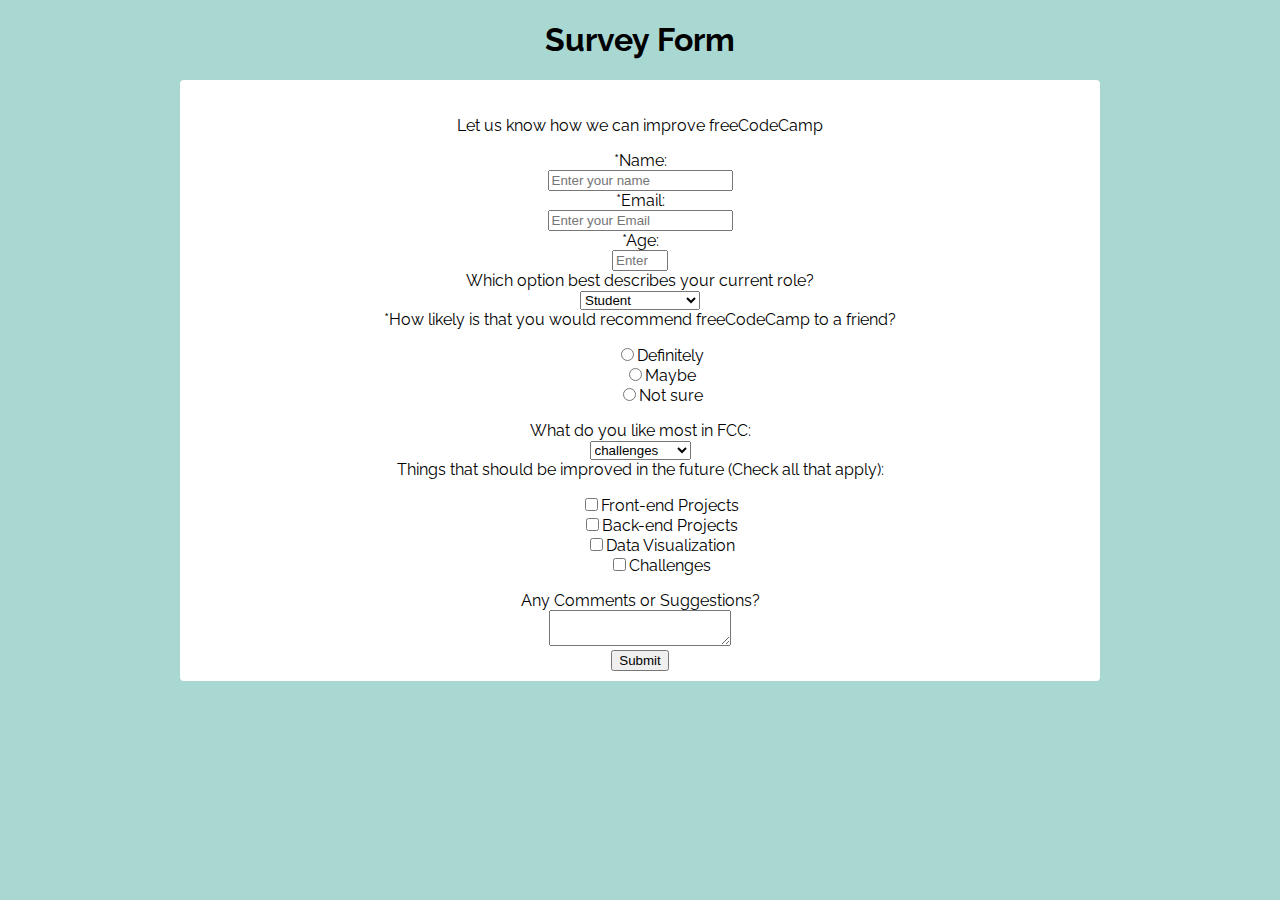
<file: Responsive Web Design Projects/Survey Form/index.html>
<!DOCTYPE html>
<html>

<head>
    <meta charset="utf-8">
    <meta http-equiv="X-UA-Compatible" content="IE=edge">
    <meta name="viewport" content="width=device-width, initial-scale=1.0">
    <title>Survey Form</title>
    <link rel="stylesheet" href="css/style.css">
    <script src="https://cdn.freecodecamp.org/testable-projects-fcc/v1/bundle.js"></script>
</head>

<body>
    <h1 id="title">Survey Form</h1>
    <main id="content">
        <p id="description">Let us know how we can improve freeCodeCamp</p>
        <form action="index_submit" id="survey-form">
            <div class="row">
                <div class="label">
                    <label for="name" id="name-label">*Name: </label>
                </div>
                <div class="right">
                    <input type="text" name="name" id="name" placeholder="Enter your name" required>
                </div>
            </div>
            <div class="row">
                <div class="label">
                    <label for="email" id="email-label">*Email: </label>
                </div>
                <div class="right">
                    <input type="email" name="email" id="email" placeholder="Enter your Email" required>
                </div>
            </div>
            <div class="row">
                <div class="label" <label for="number" id="number-label">*Age: </label>
                </div>
                <div class="right">
                    <input type="number" name="age" id="number" placeholder="Enter your age" min="8" max="90" required>
                </div>
            </div>
            <div class="row">
                <div class="label">
                    <label for="role"> Which option best describes your current role?</label>
                </div>
                <div class="right">
                    <select name="role" id="dropdown">
                        <option value="1">Student</option>
                        <option value="2">Fulltime job</option>
                        <option value="3">Fulltime learner</option>
                        <option value="4">Prefer not to say</option>
                        <option value="5">Other</option>
                    </select>
                </div>
            </div>
            <div class="row">
                <div class="label">
                    <label for="ratings">*How likely is that you would recommend freeCodeCamp to a friend? </label>
                </div>
                <div class="right">
                    <ul>
                        <li class="radio">
                            <label>
                                <input type="radio" name="radio-butons" class="ratings" value="1">Definitely</label>
                        </li>
                        <li class="radio">
                            <label>
                                <input type="radio" name="radio-butons" class="ratigs" value="2">Maybe</label>
                        </li>
                        <li class="radio">
                            <label>
                                <input type="radio" name="radio-butons" class="ratings" value="3">Not sure</label>
                        </li>
                    </ul>
                </div>
            </div>
            <div class="row">
                <div class="label">
                    <label for="like"> What do you like most in FCC: </label>
                </div>
                <div class="right">
                    <select name="like" id="dropdown">
                        <option value="1">challenges</option>
                        <option value="2">Projects</option>
                        <option value="3">community</option>
                        <option value="4">Open Source</option>
                    </select>
                </div>
            </div>
            <div class="row">
                <div class="label">
                    <label for="improvement">Things that should be improved in the future (Check all that apply): </label>
                </div>
                <div class="right">
                    <ul>
                        <li class="check">
                            <label>
                                <input type="checkbox" name="check" class="improvements" value="1">Front-end Projects</label>
                        </li>
                        <li class="check">
                            <label>
                                <input type="checkbox" name="check" class="improvements" value="2">Back-end Projects</label>
                        </li>
                        <li class="check">
                            <label>
                                <input type="checkbox" name="check" class="improvements" value="3">Data Visualization</label>
                        </li>
                        <li class="check">
                            <label>
                                <input type="checkbox" name="check" class="improvements" value="4">Challenges</label>
                        </li>
                    </ul>
                </div>
            </div>
            <div class="row">
                <div class="label">
                    <label for="comments">Any Comments or Suggestions? </label>
                </div>
                <div class="right">
                    <textarea name="comments" id="commemts"></textarea>
                </div>
            </div>
            <label for="button">
                <button type="submit" id="submit" name="button">Submit</button>
            </label>
        </form>
    </main>
</body>

</html>
</file>
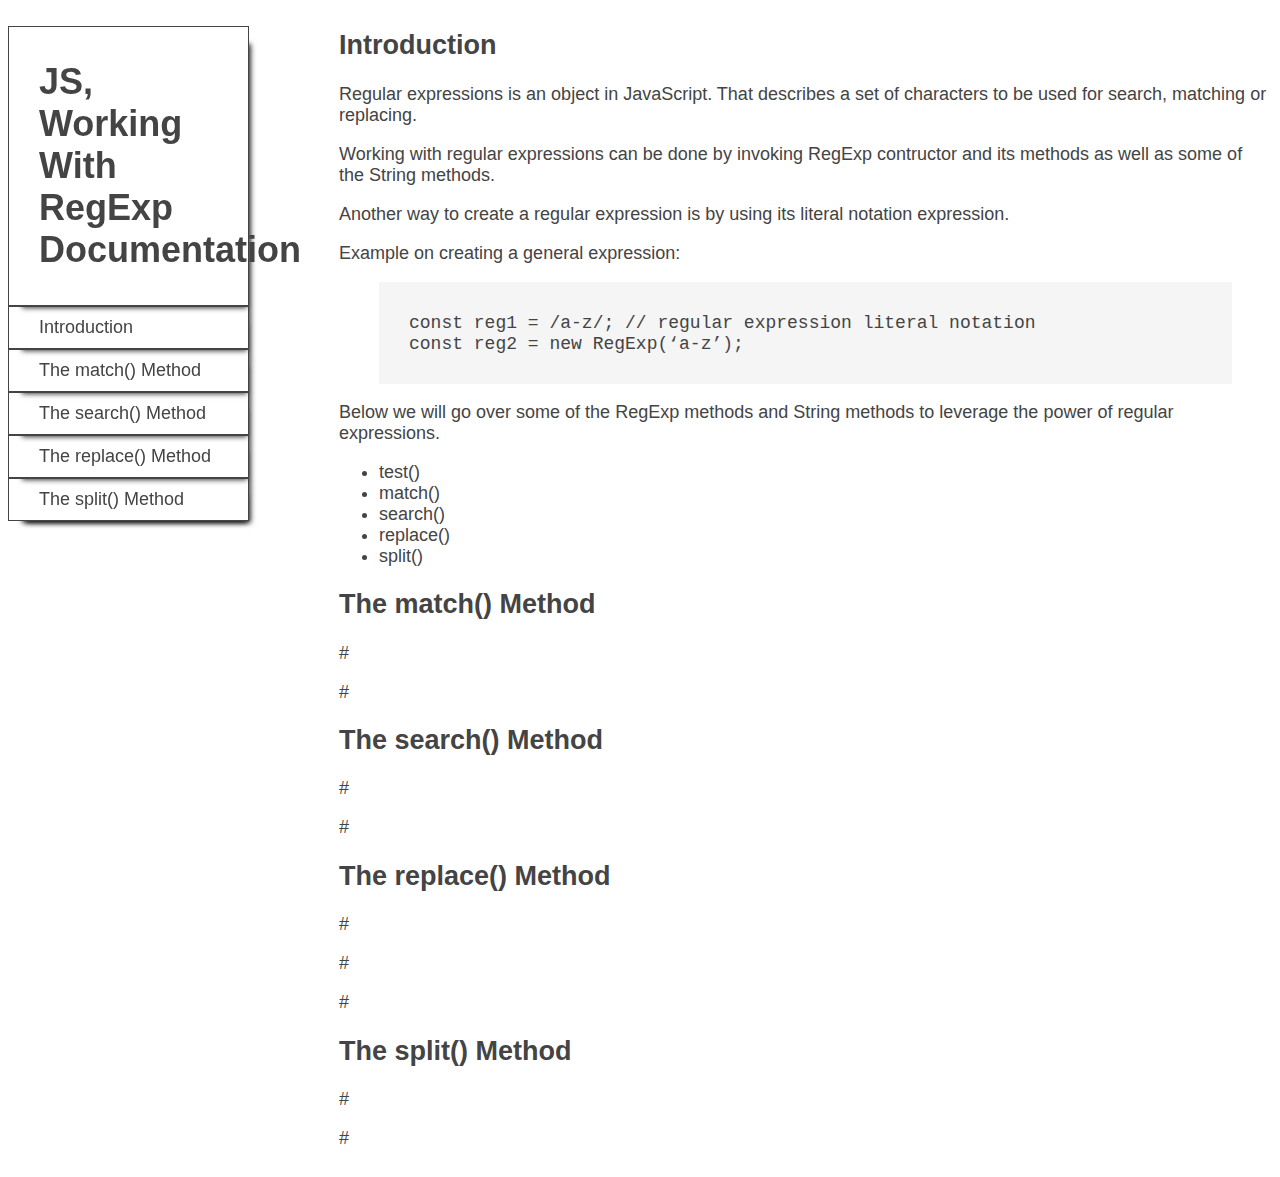
<file: Responsive Web Design Projects/Technical Documentation Page/index.html>
<!DOCTYPE html>
<html>

<head>
    <meta charset="utf-8">
    <meta http-equiv="X-UA-Compatible" content="IE=edge">
    <meta name="viewport" content="width=device-width, initial-scale=1.0">
    <title>Technical Documentation Page</title>
    <link rel="stylesheet" href="css/style.css">
    <!-- <script src="https://cdn.freecodecamp.org/testable-projects-fcc/v1/bundle.js"></script> -->
    <!-- <script src="js/index.js" type="text/javascript" charset="utf-8" async defer></script> -->
</head>

<body>
    <div class="wrapper">
        <nav id="navbar">
            <ul id="navbar-list">
                <li>
                    <header id="nav-header">
                        <h1>JS, Working With RegExp Documentation</h1>
                    </header>
                </li>
                <li>
                    <a href="#Introduction" class="nav-link">Introduction</a>
                </li>
                <li>
                    <a href="#The_match()_Method" class="nav-link">The match() Method</a>
                </li>
                <li>
                    <a href="#The_search()_Method" class="nav-link">The search() Method</a>
                </li>
                <li>
                    <a href="#The_replace()_Method" class="nav-link">The replace() Method</a>
                </li>
                <li>
                    <a href="#The_split()_Method" class="nav-link">The split() Method</a>
                </li>
            </ul>
        </nav>
        <main id="main-doc">
            <section class="main-section" id="Introduction">
                <header>
                    <h2>Introduction</h2>
                </header>
                <p>Regular expressions is an object in JavaScript. That describes a set of characters to be used for search, matching or replacing.</p>
                <p>Working with regular expressions can be done by invoking RegExp contructor and its methods as well as some of the String methods.</p>
                <p>Another way to create a regular expression is by using its literal notation expression.</p>
                <p>Example on creating a general expression:</p>
                <blockquote>
                    <code>
                    const reg1 = /a-z/; // regular expression literal notation
                    <br>
                    const reg2 = new RegExp(‘a-z’);
                    <br>
                </code>
                </blockquote>
                <p>Below we will go over some of the RegExp methods and String methods to leverage the power of regular expressions.</p>
                <ul>
                    <li>test()</li>
                    <li>match()</li>
                    <li>search()</li>
                    <li>replace()</li>
                    <li>split()</li>
                </ul>
            </section>
            <section class="main-section" id="The_match()_Method">
                <header>
                    <h2>The match() Method</h2>
                </header>
                <p>#</p>
                <p>#</p>
                <code></code>
            </section>
            <section class="main-section" id="The_search()_Method">
                <header>
                    <h2>The search() Method</h2>
                </header>
                <p>#</p>
                <p>#</p>
                <code></code>
            </section>
            <section class="main-section" id="The_replace()_Method">
                <header>
                    <h2>The replace() Method</h2>
                </header>
                <p>#</p>
                <p>#</p>
                <code></code>
                <p>#</p>
                <code></code>
            </section>
            <section class="main-section" id="The_split()_Method">
                <header>
                    <h2>The split() Method</h2>
                </header>
                <p>#</p>
                <p>#</p>
                <code></code>
            </section>
        </main>
    </div>
</body>

</html>
</file>
<file: Responsive Web Design Projects/Survey Form/css/style.css>
@import url(https://fonts.googleapis.com/css?family=Raleway:400,500);

html,
body {
    background-color: #a9d7d1;
    text-align: center;
    font-family: 'Raleway', Helvetica, sans-serif;
    min-width: 320px;
}

#title {
	text-align: center;
}

main {
	background-color: white;
	margin: 0 auto;
	border-radius: 4px;
	width: 75%;
	max-width: 900px;
	padding: 10px;
	padding-top: 20px;
}

ul, li {
	list-style: none;
}
</file>
<file: Responsive Web Design Projects/Technical Documentation Page/css/style.css>
@import url(https://fonts.googleapis.com/css?family=Noto+Sans);

body {
    font-family: 'Ubuntu', sans-serif;
    color: #444;
    display: grid;
}

blockquote {
    background-color: whitesmoke;
    padding: 30px;
}

#navbar {
    grid-area: side-nav;
}

#navbar ul {
    box-shadow: 10px 10px 5px -8px rgba(0, 0, 0, 0.75);
}

#navbar-list li {
    border: 1px solid #444;
    padding: 10px 10px 10px 30px;
    list-style-type: none;
    margin-left: -40px;
    width: 199px;
    box-shadow: 6px 10px 5px -8px rgba(0, 0, 0, 0.75);
}

#navbar-list a {
    text-decoration: none;
    color: #444;
}

#main-doc {
    grid-area: main;
}

.wrapper {
    display: grid;
    grid-gap: 20px;
    grid-template-areas: "side-nav" "main";
    font-size: 16px;
}

@media (min-width: 1100px) {
    .wrapper {
        grid-template-columns: 1fr 3fr;
        grid-template-areas: "side-nav main";
        font-size: 18px;
    }
    #navbar {
        display: flex;
        position: fixed;
    }
}
</file>
